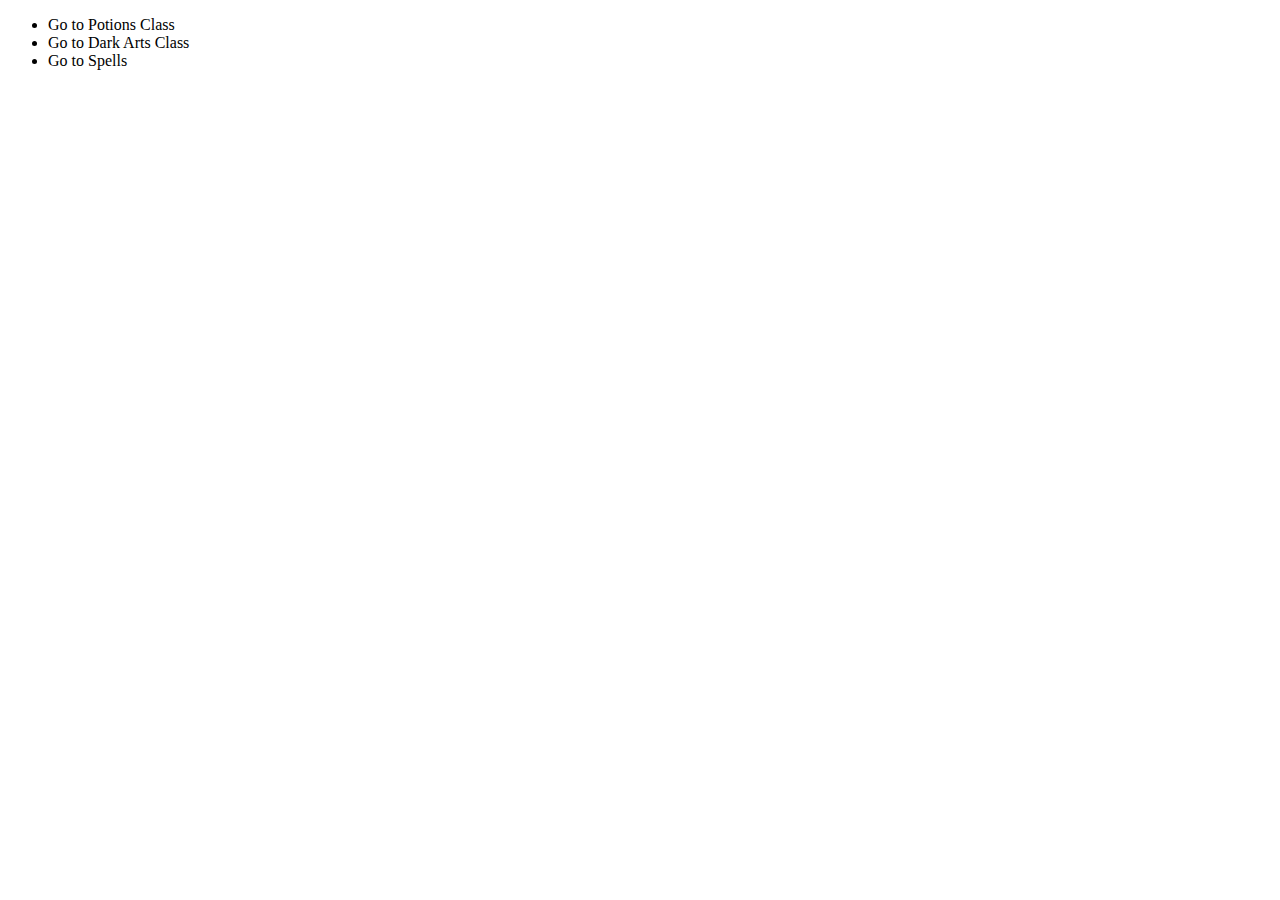
<file: todoList.html>
<!-- Add HTML File -->


<!DOCTYPE html>
<html lang="en">
<head>
    <meta charset="UTF-8">
    <meta name="viewport" content="width=device-width, initial-scale=1.0">
    <meta http-equiv="X-UA-Compatible" content="ie=edge">
    <title>TODO LIST</title>
</head>
<body>
    <ul>
        <li>Go to Potions Class</li>
        <li>Go to Dark Arts Class</li>
        <li>Go to Spells</li>
    </ul>
    <script src="script.js"></script>
</body>
</html>
</file>
